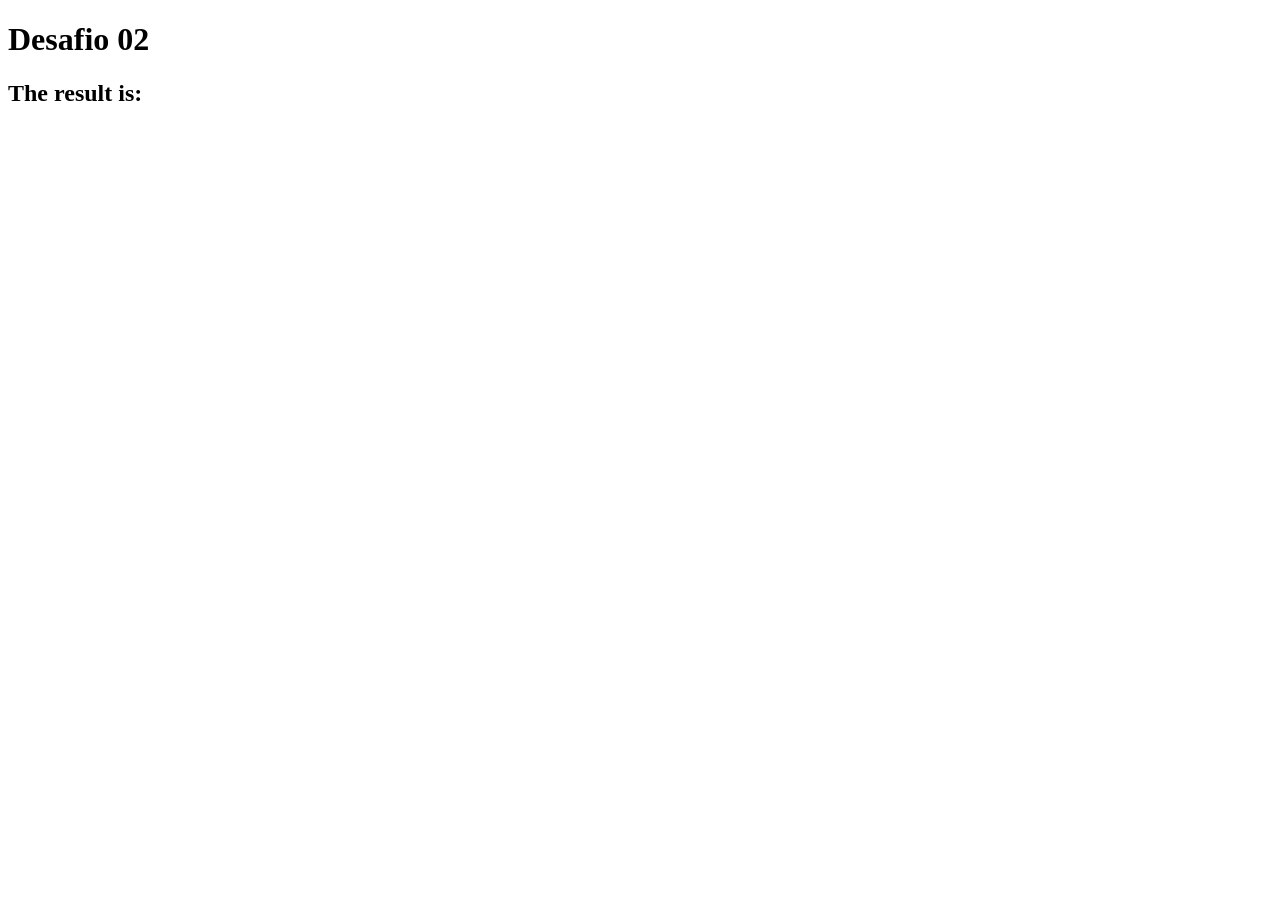
<file: aula13/index.html>
<!DOCTYPE html>
<html lang="en">
<head>
    <meta charset="UTF-8">
    <meta name="viewport" content="width=device-width, initial-scale=1.0">
    <title>Deafio 02</title>
</head>
<body>
    <h1>Desafio 02</h1>
    <h2>The result is: <span id="result"></span> </h2>
    <script src="index.js"></script>
</body>
</html>
</file>
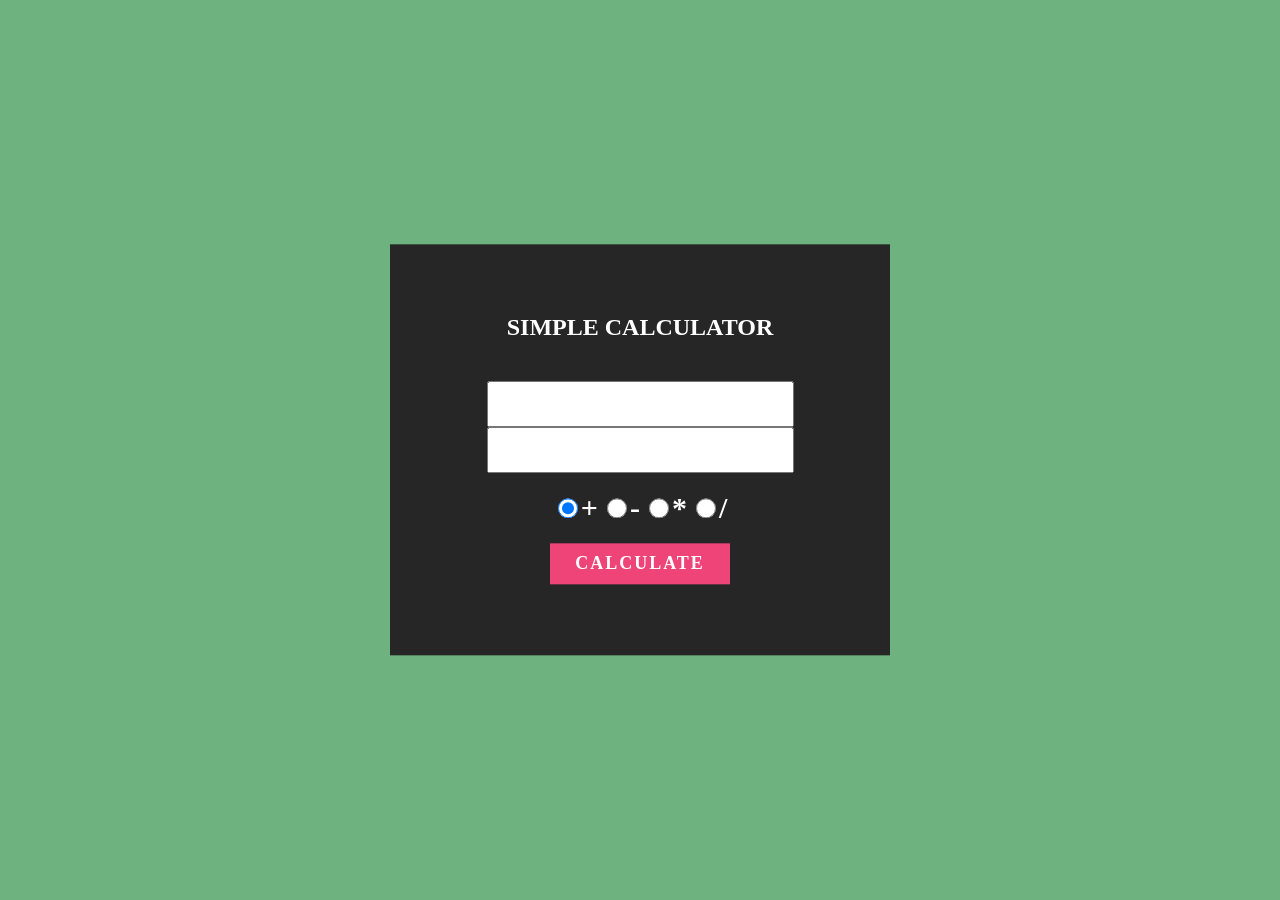
<file: desafios javascript/desafio 003/antes/index.html>
<!DOCTYPE html>
<html lang="en">
<head>
	<meta charset="UTF-8">
	<title>Simple Calculator using Javascript</title>
	<link href="style.css" rel="stylesheet">
</head>
<body>
	<div class="wrapper">
		<h2>Simple Calculator</h2><input id="num-one" name="num-one" type="text"> <input id="num-two" name="num-two" type="text"><br>
		<br>
		<input checked id="box1" name="sign-area" type="radio" value="add"><b>+</b> <input id="box2" name="sign-area" type="radio" value="subtract"><b>-</b> <input id="box3" name="sign-area" type="radio" value="multiply"><b>*</b> <input id="box4" name="sign-area" type="radio" value="divide"><b>/</b><br>
		<br>
		<button onclick="outcome()" type="button">calculate</button>
		<h1 id="resultArea"></h1>
	</div>
	<script src="index.js"></script> 

</body>
</html>
</file>
<file: desafios javascript/desafio 003/antes/style.css>
body {
	background: #6eb37f;
}
.wrapper {
	width: 400px;
	position: absolute;
	top: 50%;
	left: 50%;
	transform: translate(-50%, -50%);
	background: #262626;
	padding: 50px;
	color: #fff;
	text-align: center;
}
.wrapper h2 {
	text-transform: uppercase;
	font-family: poppins;
	margin-bottom: 10%;
}
input[type="text"] {
	height: 40px;

}
input[type="text"] {
	font-size: 24px;
}
button {
	background: #EE4477;
	border: none;
	color: #fff;
	display: inline-block;
	padding: 10px 25px;
	font-size: 18px;
	text-transform: uppercase;
	font-family: poppins;
	letter-spacing: 2px;
	font-weight: bold;
}
input[type="radio"] {
	width: 20px;
	height: 20px;
}
b {
	font-size: 30px;
}
</file>
